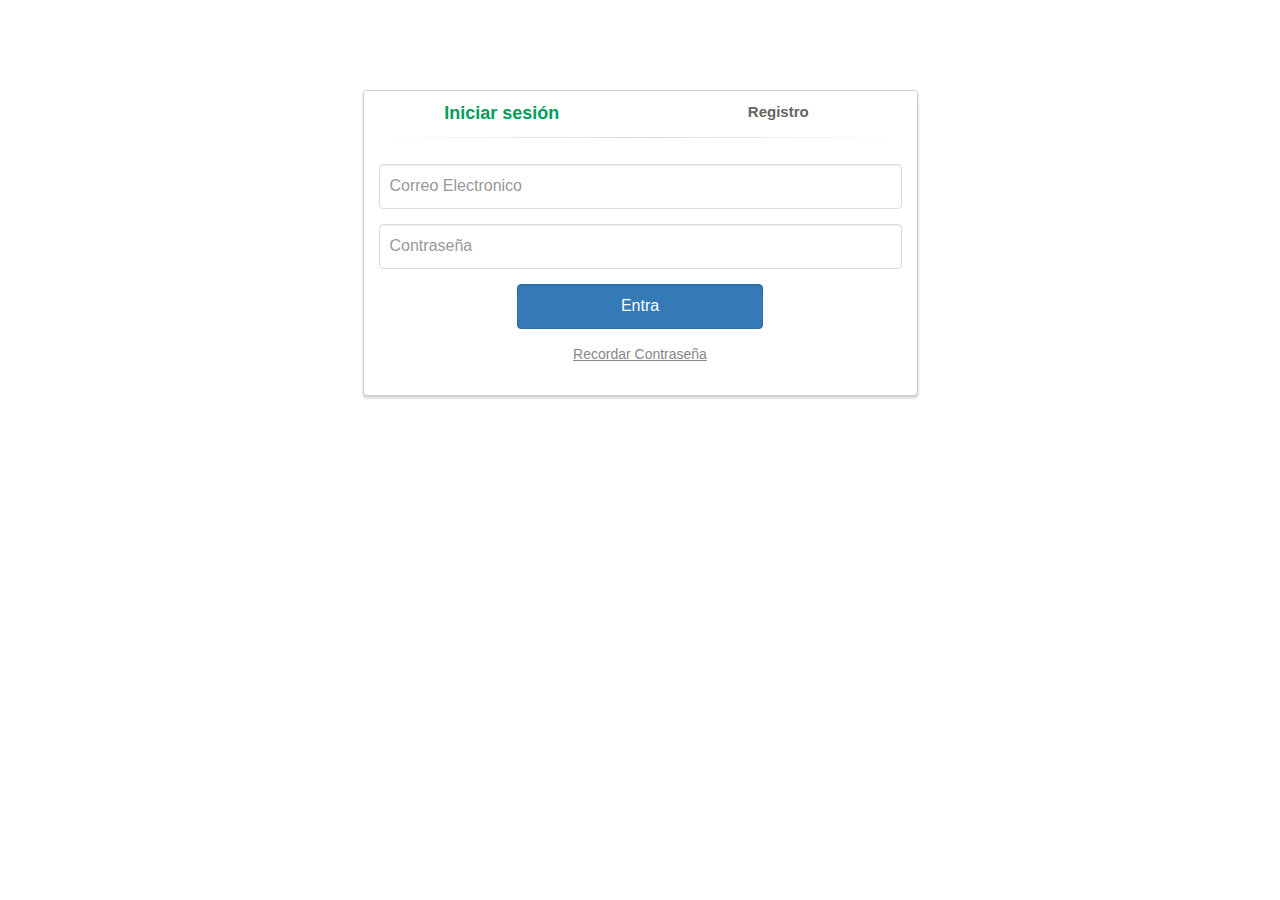
<file: WebContent/index.html>
<!DOCTYPE HTML>
<html>
<head>
	<meta http-equiv="Content-Type" content="text/html; charset=UTF-8" />
	<link href="bootstrap/css/bootstrap.min.css" rel="stylesheet" type="text/css" />
	<link href="resources/css/style.css" rel="stylesheet" type="text/css" />
	<script type="text/javascript" src="resources/js/jquery-3.2.1.min.js"></script>
	<script type="text/javascript" src="bootstrap/js/bootstrap.min.js"></script>
	<script type="text/javascript" src="resources/js/index.js"></script>
	<script type="text/javascript" src="resources/js/password.js"></script>
	<title>Your Website</title>
</head>

<body>
	<div class="container">
        <div class="row">
			<div class="col-md-6 col-md-offset-3">
				<div class="panel panel-login">
					<div class="panel-heading">
						<div class="row">
							<div class="col-xs-6">
								<a href="#" class="active" id="login-form-link">Iniciar sesión</a>
							</div>
							<div class="col-xs-6">
								<a href="#" id="register-form-link">Registro</a>
							</div>
						</div>
						<hr>
					</div>
					<div class="panel-body">
						<div class="row">
							<div class="col-lg-12">
								<form id="login-form" method="post" role="form" style="display: block;">
									<div class="form-group">
										<input type="text" name="email" id="email" tabindex="1" class="form-control" placeholder="Correo Electronico" value="">
									</div>
									<div class="form-group">
										<input type="password" name="password" id="password" tabindex="2" class="form-control" placeholder="Contraseña">
									</div>
									<div class="form-group">
										<div class="row">
											<div class="col-sm-6 col-sm-offset-3">
												<button type="button" name="login-submit" id="login-submit" tabindex="4" class="form-control btn btn-primary">Entra</button>
											</div>
										</div>
									</div>
									<div class="form-group">
										<div class="row">
											<div class="col-lg-12">
												<div class="text-center">
													<a href="forgot-password.html" tabindex="5" class="forgot-password">Recordar Contraseña</a>
												</div>
											</div>
										</div>
									</div>
								</form>
							</div>
							<div class="col-lg-12 register-form">
								<form id="register-form" method="post" role="register" style="display: none;">
									<div class="form-group">
										<input type="text" name="username" id="username" tabindex="1" class="form-control" placeholder="Nombre" value="" required>
									</div>
									<div class="form-group">
										<input type="email" name="email" id="email-register" tabindex="1" class="form-control" placeholder="Correo Electrónico" value="" required>
										<div id="error-email">
									
										</div>
									</div>
									<div class="form-group">
										<input type="password" name="password" id="password-register" tabindex="2" class="form-control" placeholder="Contraseña" required>
										<div class="pwstrength_viewport_progress"></div>
									</div>
									<div class="form-group">
										<input type="password" name="confirm-password" id="confirm-password" tabindex="2" class="form-control" placeholder="Confirmar contraseña" required>
									</div>
									<div id="status">
									
									</div>
									<div class="form-group">
										<div class="row">
											<div class="col-sm-6 col-sm-offset-3">
												<input type="button" name="register-submit" id="register-submit" tabindex="4" class="form-control btn btn-register" value="Registrar">
											</div>
										</div>
									</div>
								</form>
							</div>
						</div>
					</div>
				</div>
			</div>
		</div>
	</div>

</body>

</html>
</file>
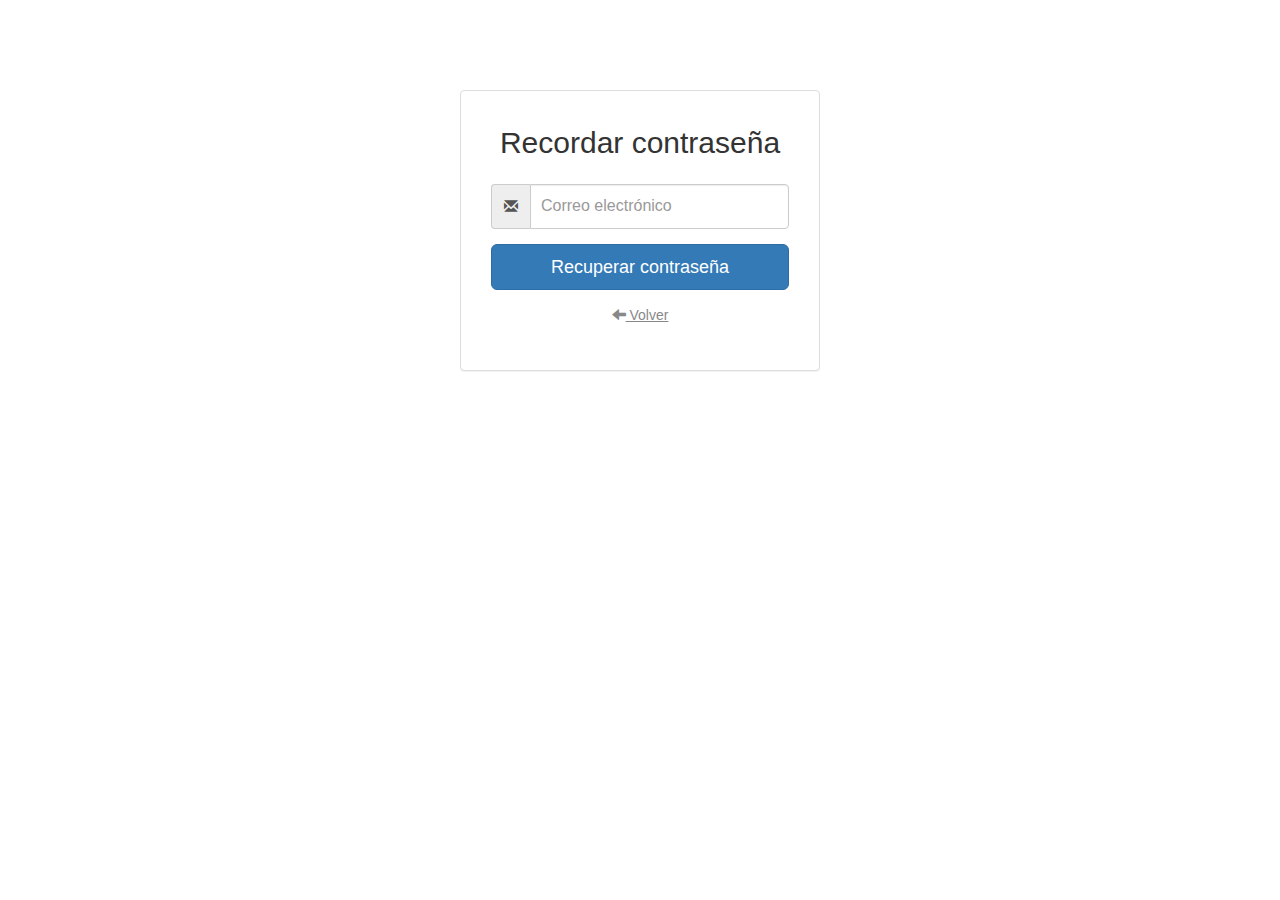
<file: WebContent/forgot-password.html>
<!DOCTYPE html>
<html>
<head>
<title>Recordar contraseña</title>
<meta http-equiv="Content-Type" content="text/html; charset=UTF-8" />
	<link href="bootstrap/css/bootstrap.min.css" rel="stylesheet" type="text/css" />
	<link href="resources/css/style.css" rel="stylesheet" type="text/css" />
	<script type="text/javascript" src="resources/js/jquery-3.2.1.min.js"></script>
	<script type="text/javascript" src="bootstrap/js/bootstrap.min.js"></script>
</head>
<body>
<div class="container">
	<div class="row">
		<div class="col-md-4 col-md-offset-4">
            <div class="panel panel-default">
              <div class="panel-body">
                <div class="text-center">
                  <h3><i class="fa fa-lock fa-4x"></i></h3>
                  <h2 class="text-center">Recordar contraseña</h2>
                  <p></p>
                  <div class="panel-body">
    
                    <form id="forgot-password" action="forgotpassword.do" role="form" autocomplete="off" class="form" method="post">
    
                      <div class="form-group">
                        <div class="input-group">
                          <span class="input-group-addon"><i class="glyphicon glyphicon-envelope color-blue"></i></span>
                          <input id="email" name="email" placeholder="Correo electrónico" class="form-control"  type="email">
                        </div>
                      </div>
                      <div class="form-group">
                        <button class="btn btn-lg btn-primary btn-block" type="submit">Recuperar contraseña</button>
                      </div>
                      <div class="form-group">
										<div class="row">
											<div class="col-lg-12">
												<div class="text-center">
													<a href="index.html" class="forgot-password"><i class="glyphicon glyphicon-arrow-left color-blue"></i> Volver</a>
												</div>
											</div>
										</div>
									</div>
                    </form>
    
                  </div>
                </div>
              </div>
            </div>
          </div>
	</div>
</div>
</body>
</html>
</file>
<file: WebContent/resources/css/style.css>
body {
    padding-top: 90px;
}
.panel-login {
    border-color: #ccc;
	-webkit-box-shadow: 0px 2px 3px 0px rgba(0,0,0,0.2);
	-moz-box-shadow: 0px 2px 3px 0px rgba(0,0,0,0.2);
	box-shadow: 0px 2px 3px 0px rgba(0,0,0,0.2);
}
.panel-login>.panel-heading {
	color: #00415d;
	background-color: #fff;
	border-color: #fff;
	text-align:center;
}
.panel-login>.panel-heading a{
	text-decoration: none;
	color: #666;
	font-weight: bold;
	font-size: 15px;
	-webkit-transition: all 0.1s linear;
	-moz-transition: all 0.1s linear;
	transition: all 0.1s linear;
}
.panel-login>.panel-heading a.active{
	color: #029f5b;
	font-size: 18px;
}
.panel-login>.panel-heading hr{
	margin-top: 10px;
	margin-bottom: 0px;
	clear: both;
	border: 0;
	height: 1px;
	background-image: -webkit-linear-gradient(left,rgba(0, 0, 0, 0),rgba(0, 0, 0, 0.15),rgba(0, 0, 0, 0));
	background-image: -moz-linear-gradient(left,rgba(0,0,0,0),rgba(0,0,0,0.15),rgba(0,0,0,0));
	background-image: -ms-linear-gradient(left,rgba(0,0,0,0),rgba(0,0,0,0.15),rgba(0,0,0,0));
	background-image: -o-linear-gradient(left,rgba(0,0,0,0),rgba(0,0,0,0.15),rgba(0,0,0,0));
}
.panel-login input[type="text"],.panel-login input[type="email"],.panel-login input[type="password"] {
	height: 45px;
	border: 1px solid #ddd;
	font-size: 16px;
	-webkit-transition: all 0.1s linear;
	-moz-transition: all 0.1s linear;
	transition: all 0.1s linear;
}
.panel-login input:hover,
.panel-login input:focus {
	outline:none;
	-webkit-box-shadow: none;
	-moz-box-shadow: none;
	box-shadow: none;
	border-color: #ccc;
}
.btn-login {
	background-color: #59B2E0;
	outline: none;
	color: #fff;
	font-size: 14px;
	height: auto;
	font-weight: normal;
	padding: 14px 0;
	text-transform: uppercase;
	border-color: #59B2E6;
}
.btn-login:hover,
.btn-login:focus {
	color: #fff;
	background-color: #53A3CD;
	border-color: #53A3CD;
}
.forgot-password {
	text-decoration: underline;
	color: #888;
}
.forgot-password:hover,
.forgot-password:focus {
	text-decoration: underline;
	color: #666;
}

.btn-register {
	background-color: #1CB94E;
	outline: none;
	color: #fff;
	font-size: 14px;
	height: auto;
	font-weight: normal;
	padding: 14px 0;
	text-transform: uppercase;
	border-color: #1CB94A;
}
.btn-register:hover,
.btn-register:focus {
	color: #fff;
	background-color: #1CA347;
	border-color: #1CA347;
}

.progress-bar {
    color: #333;
} 

/*
Reference:
http://www.bootstrapzen.com/item/135/simple-login-form-logo/
*/

* {
    -webkit-box-sizing: border-box;
	   -moz-box-sizing: border-box;
	        box-sizing: border-box;
	outline: none;
}

    .form-control {
	  position: relative;
	  font-size: 16px;
	  height: auto;
	  padding: 10px;
		@include box-sizing(border-box);

		&:focus {
		  z-index: 2;
		}
	}

form[role=register] {
	color: #5d5d5d;
	border-radius: 10px;
	-moz-border-radius: 10px;
	-webkit-border-radius: 10px;
}
	form[role=register] img {
		display: block;
		margin: 0 auto;
		margin-bottom: 35px;
	}
	form[role=register] input,
	form[role=register] button {
		font-size: 18px;
		margin: 16px 0;
	}
	form[role=register] > div {
		text-align: center;
	}
	
.form-links {
	text-align: center;
	margin-top: 1em;
	margin-bottom: 50px;
}
	.form-links a {
		color: #fff;
	}
</file>
